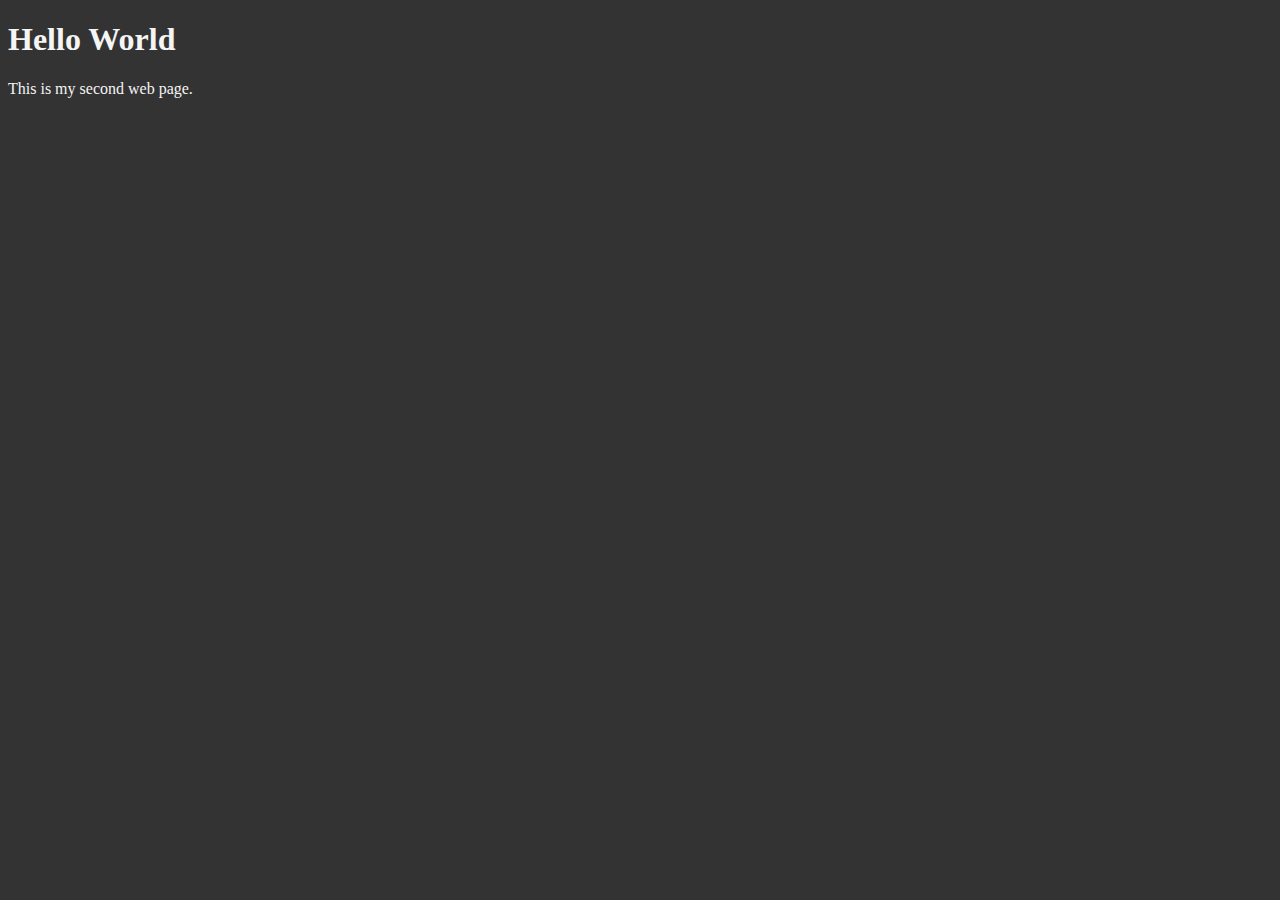
<file: 02_Lesson/index.html>
<!DOCTYPE html>
<html lang="en">
   <head>
      <meta charset="UTF-8" >
      <meta name="author" content="Josue Madueño">
      <meta name="description" content="This page contains all the things I am learning how to create as I learn HTML.">
      <title>Second Lesson</title>
      <link rel="icon" href="html5.png" type="image/x-icon">
      <link rel="stylesheet" href="main.css" type="text/css">
   </head>
   <body>
      <h1>Hello World</h1>
      <p>This is my second web page.</p>
   </body>
</html>
</file>
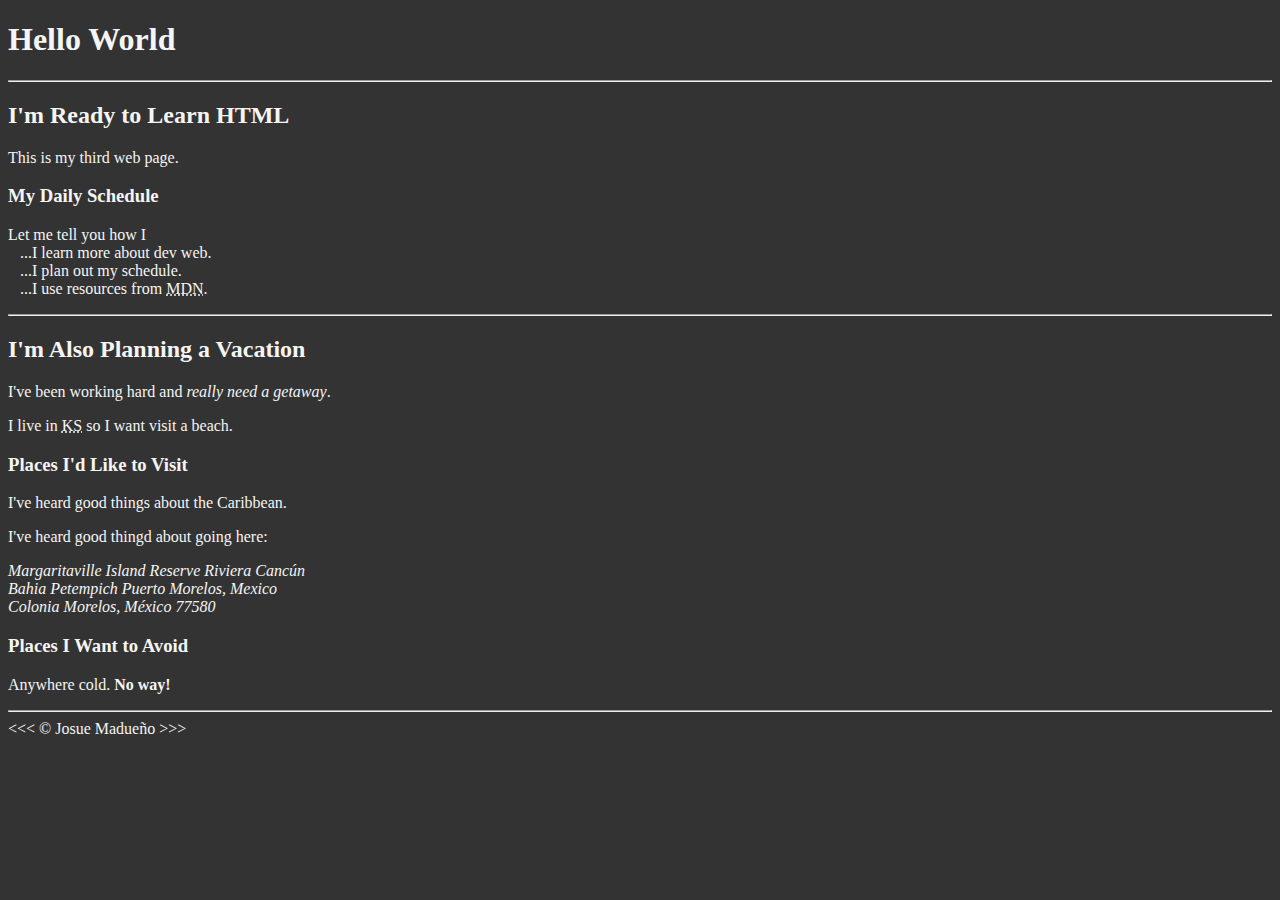
<file: 03_Lesson/index.html>
<!DOCTYPE html>
<html lang="en">
   <head>
      <meta charset="UTF-8" >
      <meta name="author" content="Josue Madueño">
      <meta name="description" content="This page contains all the things I am learning how to create as I learn HTML.">
      <title>Third Lesson</title>
      <link rel="icon" href="html5.png" type="image/x-icon">
      <link rel="stylesheet" href="main.css" type="text/css">
   </head>
   <body>
      <h1>Hello World</h1>

      <hr>

      <h2>I'm Ready to Learn HTML</h2>
      <p>This is my third web page.</p>

      <h3>My Daily Schedule</h3>
      <p>Let me tell you how I
	 <br>&nbsp;&nbsp;&nbsp;...I learn more about dev web.
	 <br>&nbsp;&nbsp;&nbsp;...I plan out my schedule.
	 <br>&nbsp;&nbsp;&nbsp;...I use resources from <abbr title="Mozilla Developer Network">MDN</abbr>.
      </p>

      <hr>

      <h2>I'm Also Planning a Vacation</h2>
      <p>I've been working hard and <em>really need a getaway</em>.</p>
      <p>I live in <abbr title="Kansas">KS</abbr> so I want visit a beach.</p>

      <!-- TODO: Add more places -->
      <h3>Places I'd Like to Visit</h3>
      <p>I've heard good things about the Caribbean.</p>
      <p>I've heard good thingd about going here:</p>
      <address>
	 Margaritaville Island Reserve Riviera Cancún<br>
	 Bahia Petempich Puerto Morelos, Mexico<br>
	 Colonia Morelos, México 77580
      </address>

      <h3>Places I Want to Avoid</h3>
      <p>Anywhere cold. <strong>No way!</strong></p>

      <hr>
      &lt;&lt;&lt; &copy; Josue Madueño &gt;&gt;&gt;
   </body>
</html>
</file>
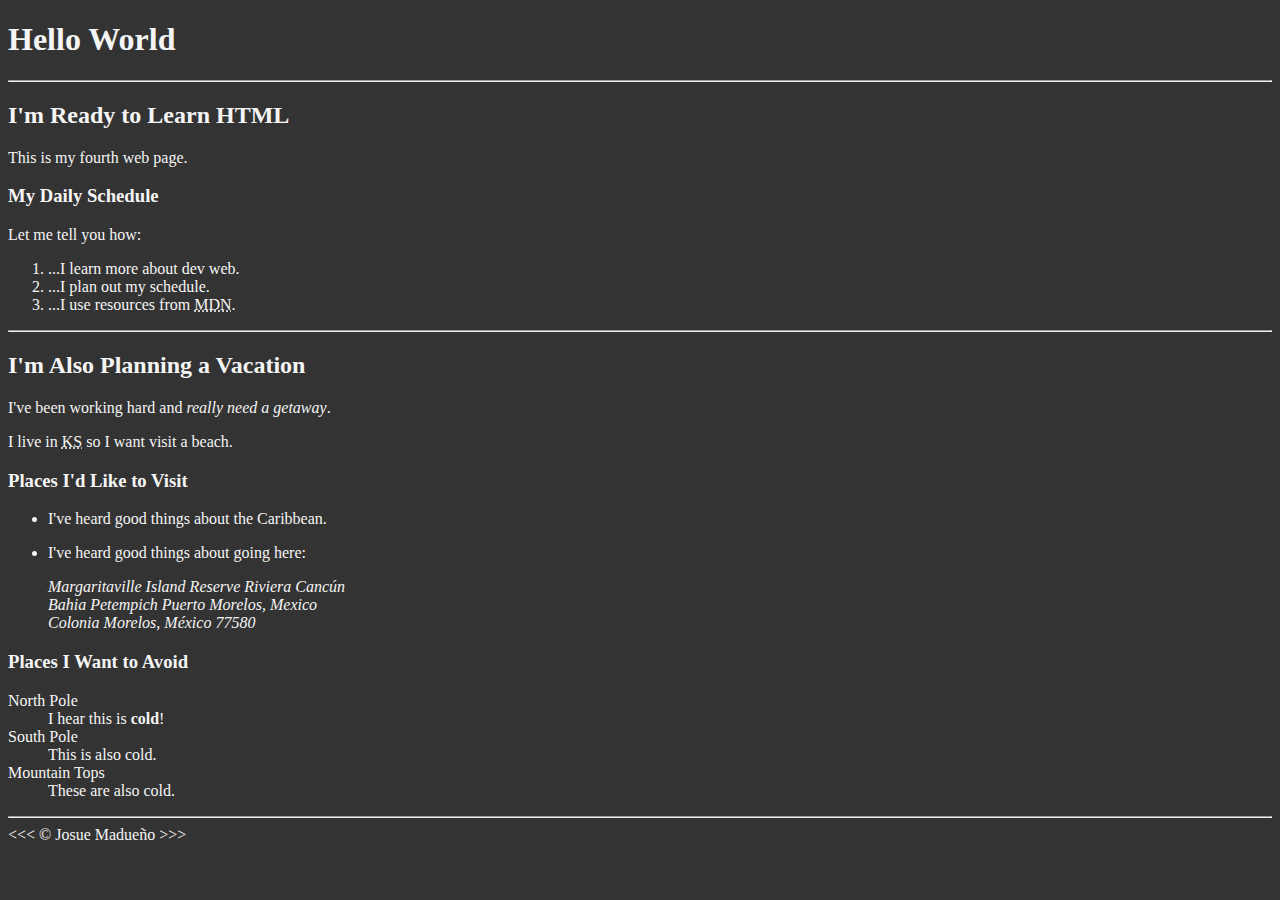
<file: 04_Lesson/index.html>
<!DOCTYPE html>
<html lang="en">
   <head>
      <meta charset="UTF-8" >
      <meta name="author" content="Josue Madueño">
      <meta name="description" content="This page contains all the things I am learning how to create as I learn HTML.">
      <title>Fourth Lesson</title>
      <link rel="icon" href="html5.png" type="image/x-icon">
      <link rel="stylesheet" href="main.css" type="text/css">
   </head>
   <body>
      <h1>Hello World</h1>

      <hr>

      <h2>I'm Ready to Learn HTML</h2>
      <p>This is my fourth web page.</p>

      <h3>My Daily Schedule</h3>
      <p>Let me tell you how:</p>
      <ol>
	 <li>...I learn more about dev web.</li>
	 <li>...I plan out my schedule.</li>
	 <li>...I use resources from <abbr title="Mozilla Developer Network">MDN</abbr>.</li>
      </ol>

      <hr>

      <h2>I'm Also Planning a Vacation</h2>
      <p>I've been working hard and <em>really need a getaway</em>.</p>
      <p>I live in <abbr title="Kansas">KS</abbr> so I want visit a beach.</p>

      <!-- TODO: Add more places -->
      <h3>Places I'd Like to Visit</h3>
      <ul>
	 <li><p>I've heard good things about the Caribbean.</p></li>
	 <li><p>I've heard good things about going here:</p>
	 <address>
	    Margaritaville Island Reserve Riviera Cancún<br>
	    Bahia Petempich Puerto Morelos, Mexico<br>
	    Colonia Morelos, México 77580
	 </address></li>
      </ul>

      <h3>Places I Want to Avoid</h3>
      <dl>
	 <dt>North Pole</dt>
	 <dd>I hear this is <strong>cold</strong>!</dd>

	 <dt>South Pole</dt>
	 <dd>This is also cold.</dd>

	 <dt>Mountain Tops</dt>
	 <dd>These are also cold.</dd>
      </dl>

      <hr>
      &lt;&lt;&lt; &copy; Josue Madueño &gt;&gt;&gt;
   </body>
</html>
</file>
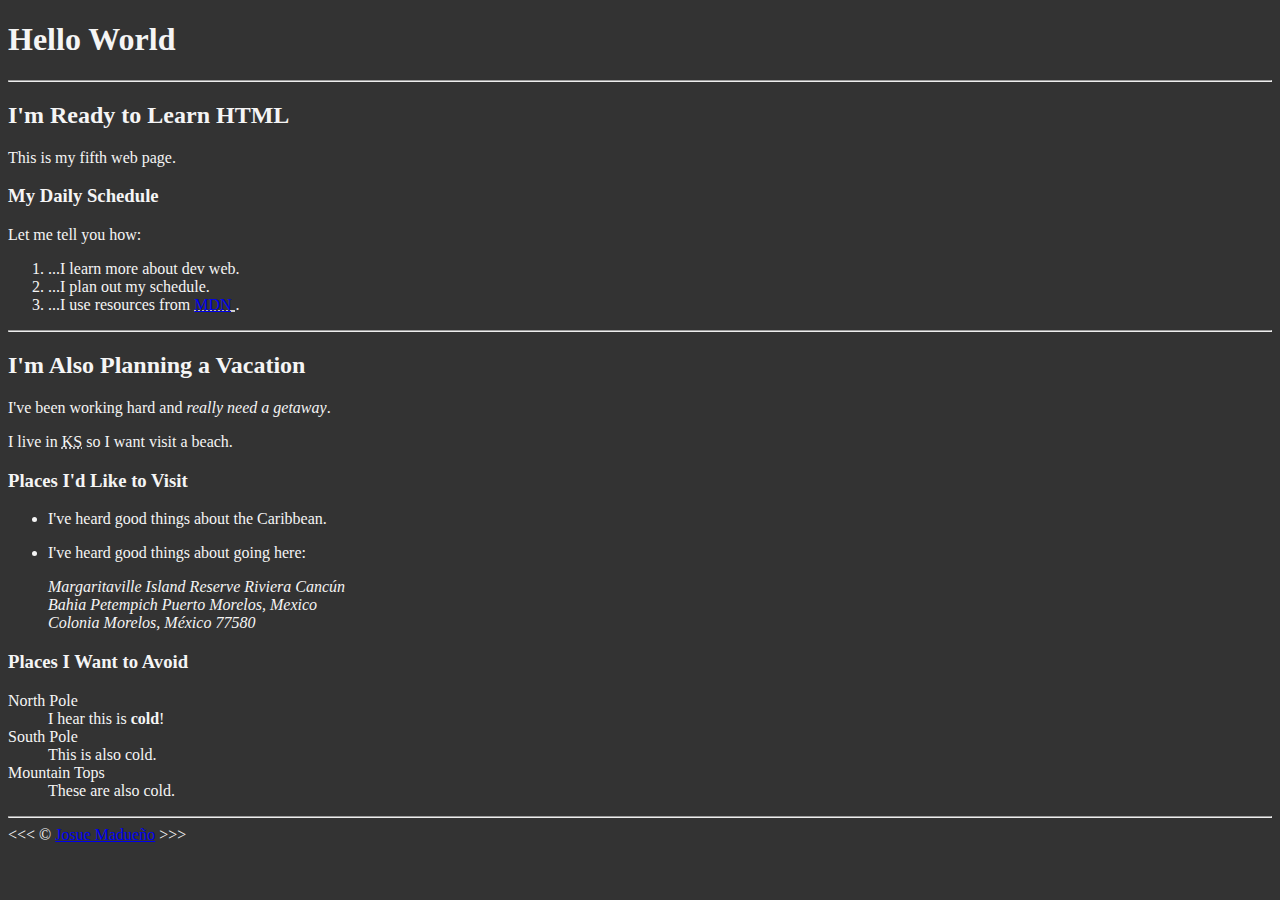
<file: 05_Lesson/index.html>
<!DOCTYPE html>
<html lang="en">
   <head>
      <meta charset="UTF-8" >
      <meta name="author" content="Josue Madueño">
      <meta name="description" content="This page contains all the things I am learning how to create as I learn HTML.">
      <title>Fifth Lesson</title>
      <link rel="icon" href="html5.png" type="image/x-icon">
      <link rel="stylesheet" href="main.css" type="text/css">
   </head>
   <body>
      <h1>Hello World</h1>

      <hr>

      <h2>I'm Ready to Learn HTML</h2>
      <p>This is my fifth web page.</p>

      <h3>My Daily Schedule</h3>
      <p>Let me tell you how:</p>
      <ol>
	 <li>...I learn more about dev web.</li>
	 <li>...I plan out my schedule.</li>
	 <li>...I use resources from <abbr title="Mozilla Developer Network">
	       <a href="https://developer.mozilla.org/">MDN</a>
	    </abbr>.</li>
      </ol>

      <hr>

      <h2>I'm Also Planning a Vacation</h2>
      <p>I've been working hard and <em>really need a getaway</em>.</p>
      <p>I live in <abbr title="Kansas">KS</abbr> so I want visit a beach.</p>

      <!-- TODO: Add more places -->
      <h3>Places I'd Like to Visit</h3>
      <ul>
	 <li><p>I've heard good things about the Caribbean.</p></li>
	 <li><p>I've heard good things about going here:</p>
	 <address>
	    Margaritaville Island Reserve Riviera Cancún<br>
	    Bahia Petempich Puerto Morelos, Mexico<br>
	    Colonia Morelos, México 77580
	 </address></li>
      </ul>

      <h3>Places I Want to Avoid</h3>
      <dl>
	 <dt>North Pole</dt>
	 <dd>I hear this is <strong>cold</strong>!</dd>

	 <dt>South Pole</dt>
	 <dd>This is also cold.</dd>

	 <dt>Mountain Tops</dt>
	 <dd>These are also cold.</dd>
      </dl>

      <hr>
      &lt;&lt;&lt; &copy; <a href="about.html">Josue Madueño</a> &gt;&gt;&gt;
   </body>
</html>
</file>
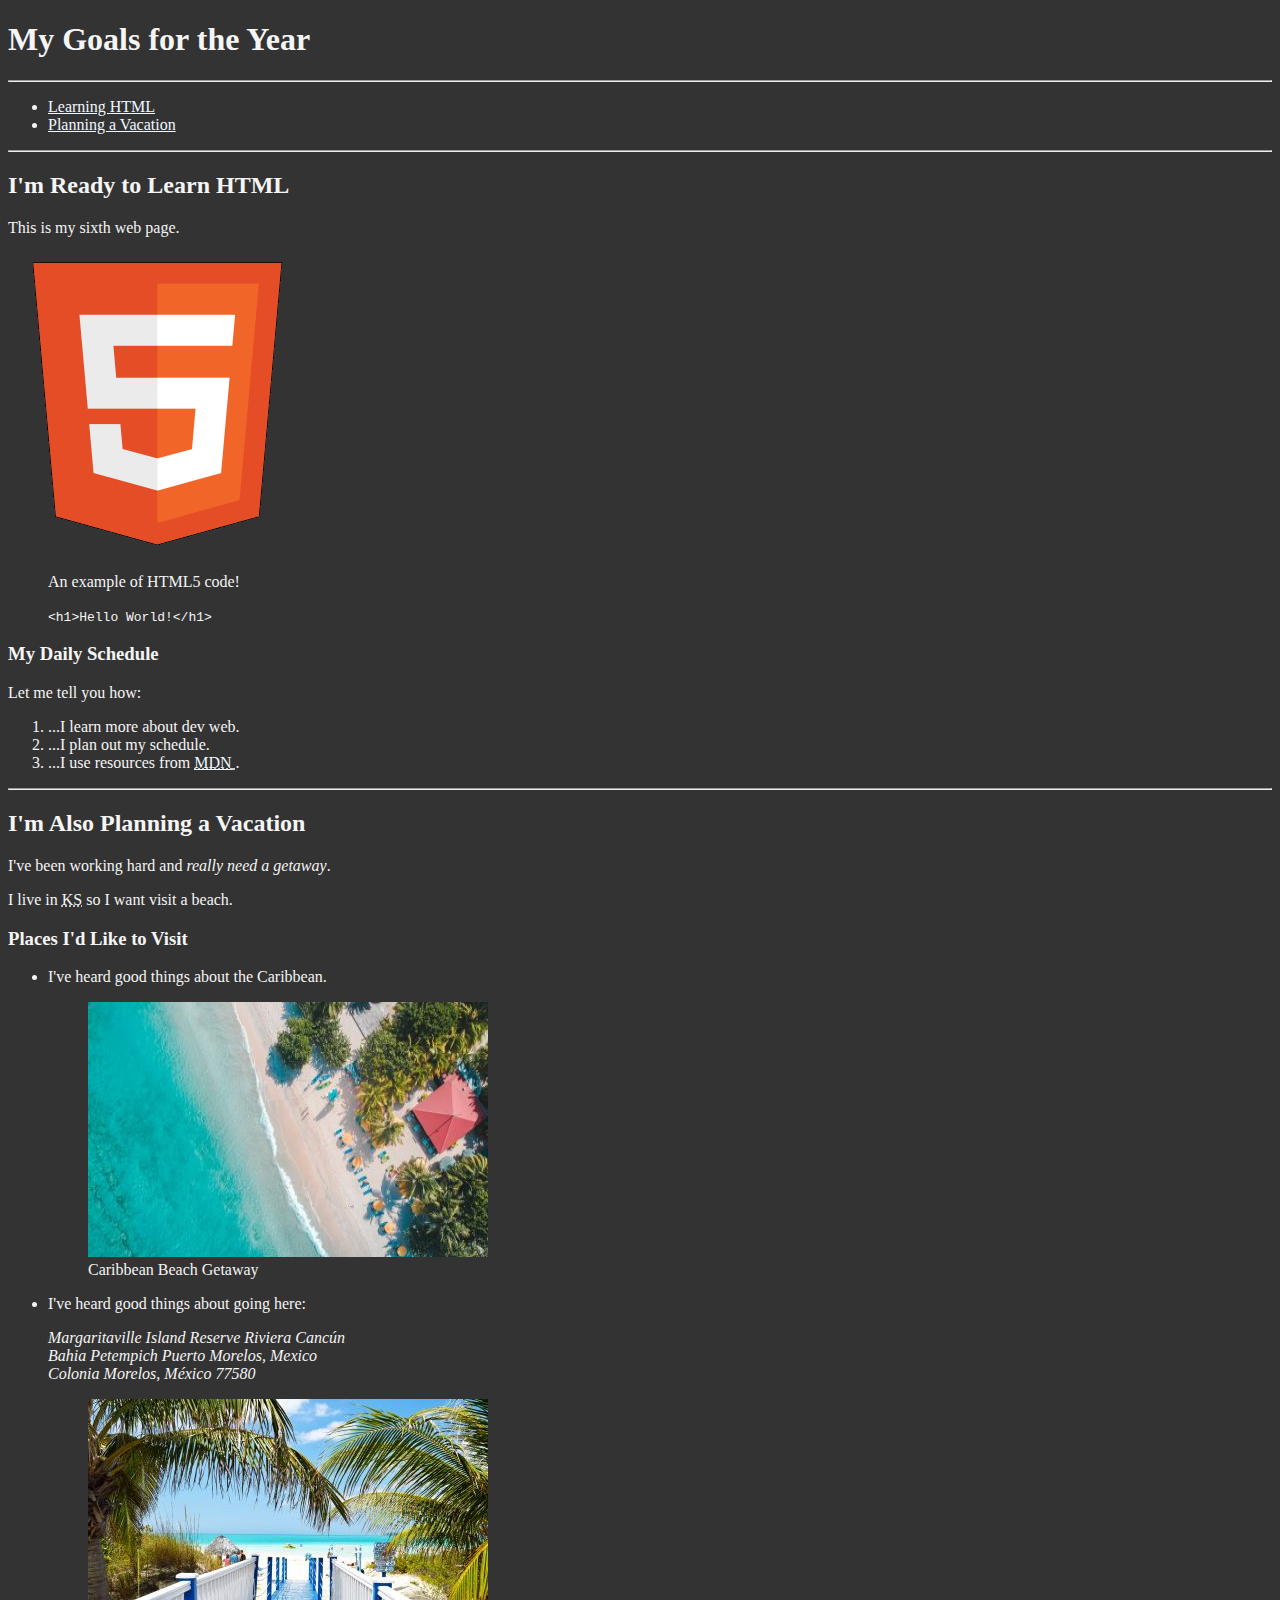
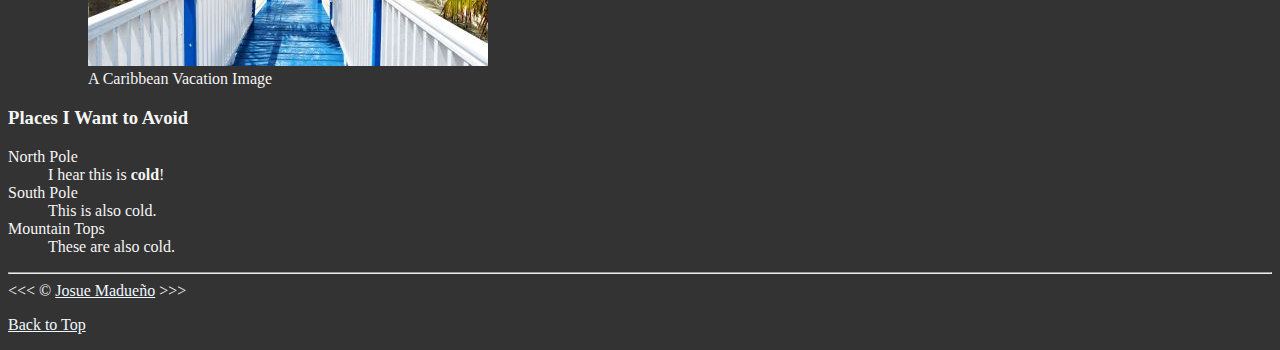
<file: 06_Lesson/index.html>
<!DOCTYPE html>
<html lang="en">
   <head>
      <meta charset="UTF-8" >
      <meta name="author" content="Josue Madueño">
      <meta name="description" content="This page contains all the things I am learning how to create as I learn HTML.">
      <title>Sixth Lesson</title>
      <link rel="icon" href="img/html5.png" type="image/x-icon">
      <link rel="stylesheet" href="main.css" type="text/css">
   </head>
   <body>
      <h1>My Goals for the Year</h1>

      <hr>

      <nav>
	 <ul>
	    <li><a href="#html">Learning HTML</a></li>
	    <li><a href="#vacation">Planning a Vacation</a></li>
	 </ul>
      </nav>

      <hr>

      <section id="html">
	 <h2>I'm Ready to Learn HTML</h2>
	 <p>This is my sixth web page.</p>
	 <img src="img/html_logo_300x300.png" alt="HTML5 Logo" title="I'm learning HTML5" width="300" height="300">
	 <figure>
	    <figcaption>An example of HTML5 code!</figcaption>
	    <p><code>&lt;h1&gt;Hello World!&lt;/h1&gt;</code></p>
	 </figure>

	 <h3>My Daily Schedule</h3>
	 <p>Let me tell you how:</p>
	 <ol>
	    <li>...I learn more about dev web.</li>
	    <li>...I plan out my schedule.</li>
	    <li>...I use resources from <abbr title="Mozilla Developer Network">
		  <a href="https://developer.mozilla.org/">MDN</a>
	       </abbr>.</li>
	 </ol>
      </section>

      <hr>

      <section id="vacation">
	 <h2>I'm Also Planning a Vacation</h2>
	 <p>I've been working hard and <em>really need a getaway</em>.</p>
	 <p>I live in <abbr title="Kansas">KS</abbr> so I want visit a beach.</p>

	 <!-- TODO: Add more places -->
	 <h3>Places I'd Like to Visit</h3>
	 <ul>
	    <li>
	       <p>I've heard good things about the Caribbean.</p>
	       <figure>
		  <img src="img/caribbean.jpg" alt="caribbean beach" title="I want to visit a Caribbean beach." width="400" height="255" loading="lazy">
		  <figcaption>Caribbean Beach Getaway</figcaption>
	       </figure>
	    </li>
	    <li>
	       <p>I've heard good things about going here:</p>
	       <address>
		  Margaritaville Island Reserve Riviera Cancún<br>
		  Bahia Petempich Puerto Morelos, Mexico<br>
		  Colonia Morelos, México 77580
	       </address>
	       <figure>
		  <img src="img/vacation.jpg" alt="Cacun Vacation" title="It's 5 o'Clock Somewhere!" loading="lazy" width="400" height="267">
		  <figcaption>A Caribbean Vacation Image</figcaption>
	       </figure>
	    </li>
	 </ul>

	 <h3>Places I Want to Avoid</h3>
	 <dl>
	    <dt>North Pole</dt>
	    <dd>I hear this is <strong>cold</strong>!</dd>

	    <dt>South Pole</dt>
	    <dd>This is also cold.</dd>

	    <dt>Mountain Tops</dt>
	    <dd>These are also cold.</dd>
	 </dl>
      </section>

      <hr>
      &lt;&lt;&lt; &copy; <a href="about.html">Josue Madueño</a> &gt;&gt;&gt;
      <p><a href="#">Back to Top</a></p>
   </body>
</html>
</file>
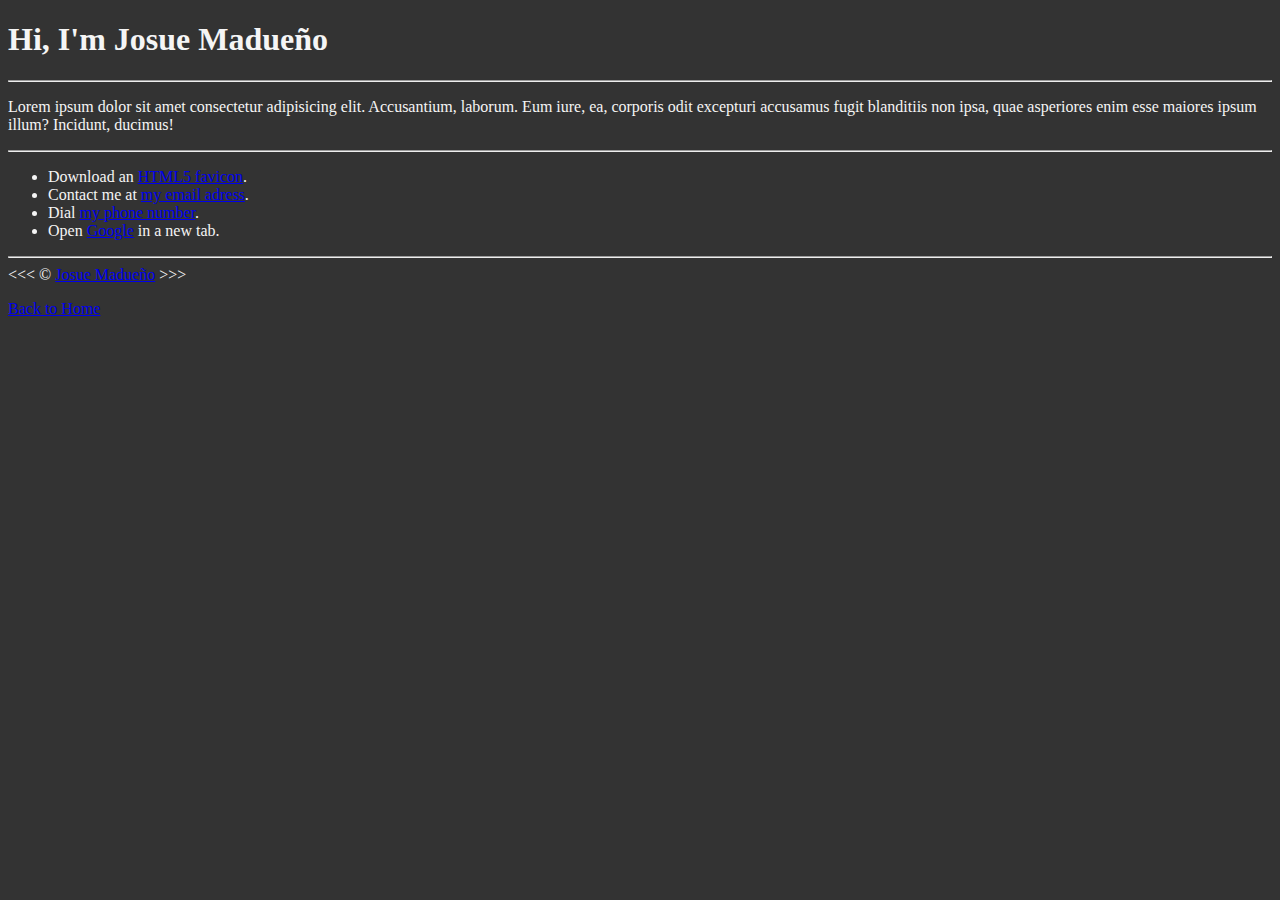
<file: 05_Lesson/about.html>
<!DOCTYPE html>
<html lang="en">
   <head>
      <meta charset="UTF-8" >
      <meta name="author" content="Josue Madueño">
      <meta name="description" content="Hi, I'm Josue Madueño, this page is about me.">
      <title>About me</title>
      <link rel="icon" href="html5.png" type="image/x.icon">
      <link rel="stylesheet" href="main.css" type="text/css">
   </head>
   <body>
      <h1>Hi, I'm Josue Madueño</h1>

      <hr>

      <p>Lorem ipsum dolor sit amet consectetur adipisicing elit. Accusantium, laborum. Eum iure, ea, corporis odit excepturi accusamus fugit blanditiis non ipsa, quae asperiores enim esse maiores ipsum illum? Incidunt, ducimus!</p>

      <hr>

      <ul>
	 <li>Download an <a href="html5.png" download>HTML5 favicon</a>.</li>
	 <li>Contact me at <a href="mailto:random@email.com">my email adress</a>.</li>
	 <li>Dial <a href="tel:+1234567890">my phone number</a>.</li>
	 <li>Open <a href="https://www.google.com/" target="_blank">Google</a> in a new tab.</li>
      </ul>

      <hr>
      &lt;&lt;&lt; &copy; <a href="myAbout.html">Josue Madueño</a> &gt;&gt;&gt;
      <p><a href="/">Back to Home</a></p>
   </body>
</html>
</file>
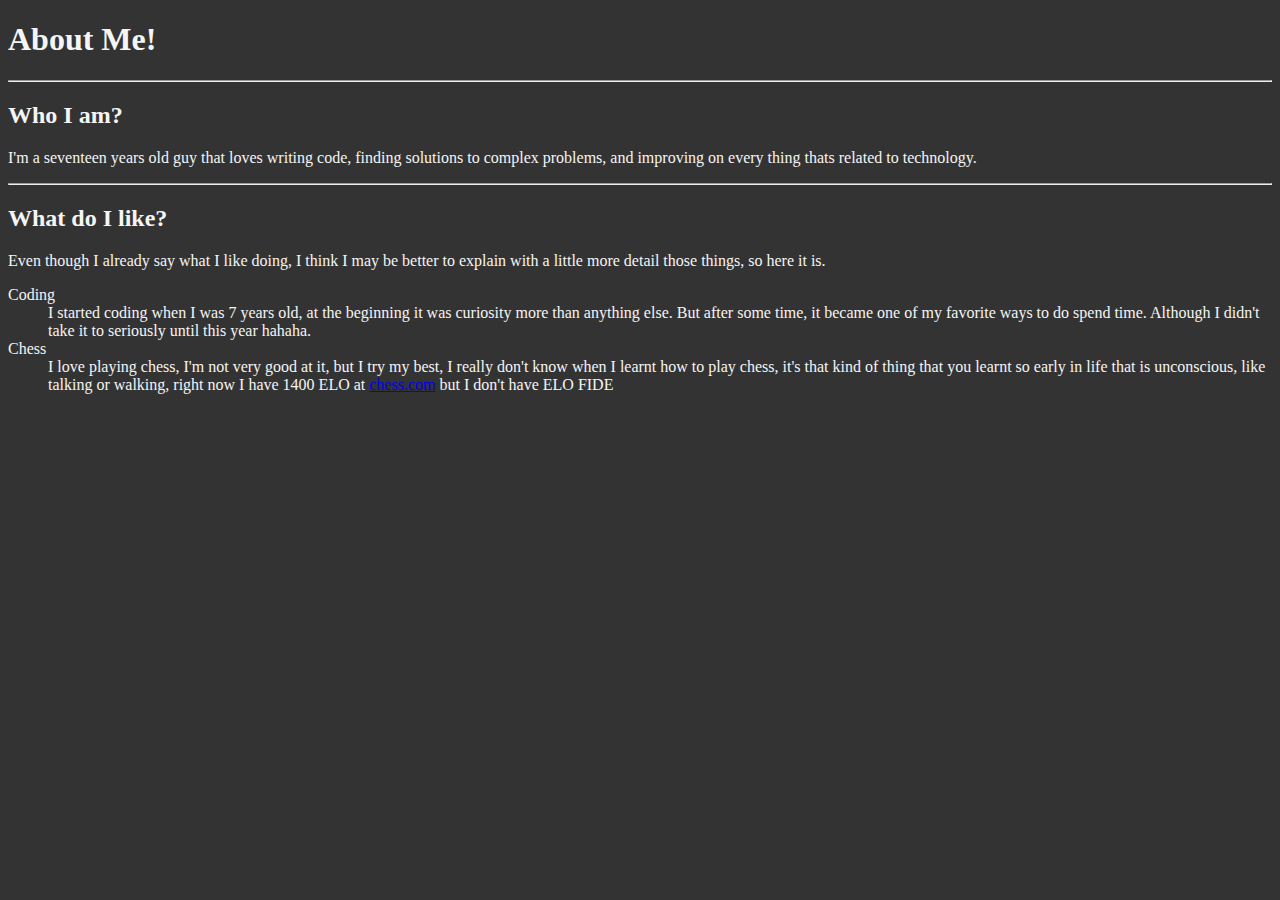
<file: 05_Lesson/myAbout.html>
<!DOCTYPE html>
<html lang="en">
   <head>
      <meta charset="UTF-8" >
      <meta name="author" content="Josue Madueño">
      <meta name="description" content="This page contains some information about me.">
      <title>About Me</title>
      <link rel="stylesheet" href="main.css" type="text/css">
   </head>
   <body>
      <h1>About Me!</h1>
      <hr>
      <h2>Who I am?</h2>
      <p>I'm a seventeen years old guy that loves writing code, finding solutions to complex problems, and improving on every thing thats related to technology.</p>
      <hr>
      <h2>What do I like?</h2>
      <p>Even though I already say what I like doing, I think I may be better to explain with a little more detail those things, so here it is.</p>
      <dl>
	 <dt>Coding</dt>
	 <dd>I started coding when I was 7 years old, at the beginning it was curiosity more than anything else. But after some time, it became one of my favorite ways to do spend time. Although I didn't take it to seriously until this year hahaha.</dd>
	 <dt>Chess</dt>
	 <dd>I love playing chess, I'm not very good at it, but I try my best, I really don't know when I learnt how to play chess, it's that kind of thing that you learnt so early in life that is unconscious, like talking or walking, right now I have 1400 ELO at <a href="https://www.chess.com">chess.com</a> but I don't have ELO FIDE</dd>
      </dl>
   </body>
</html>
</file>
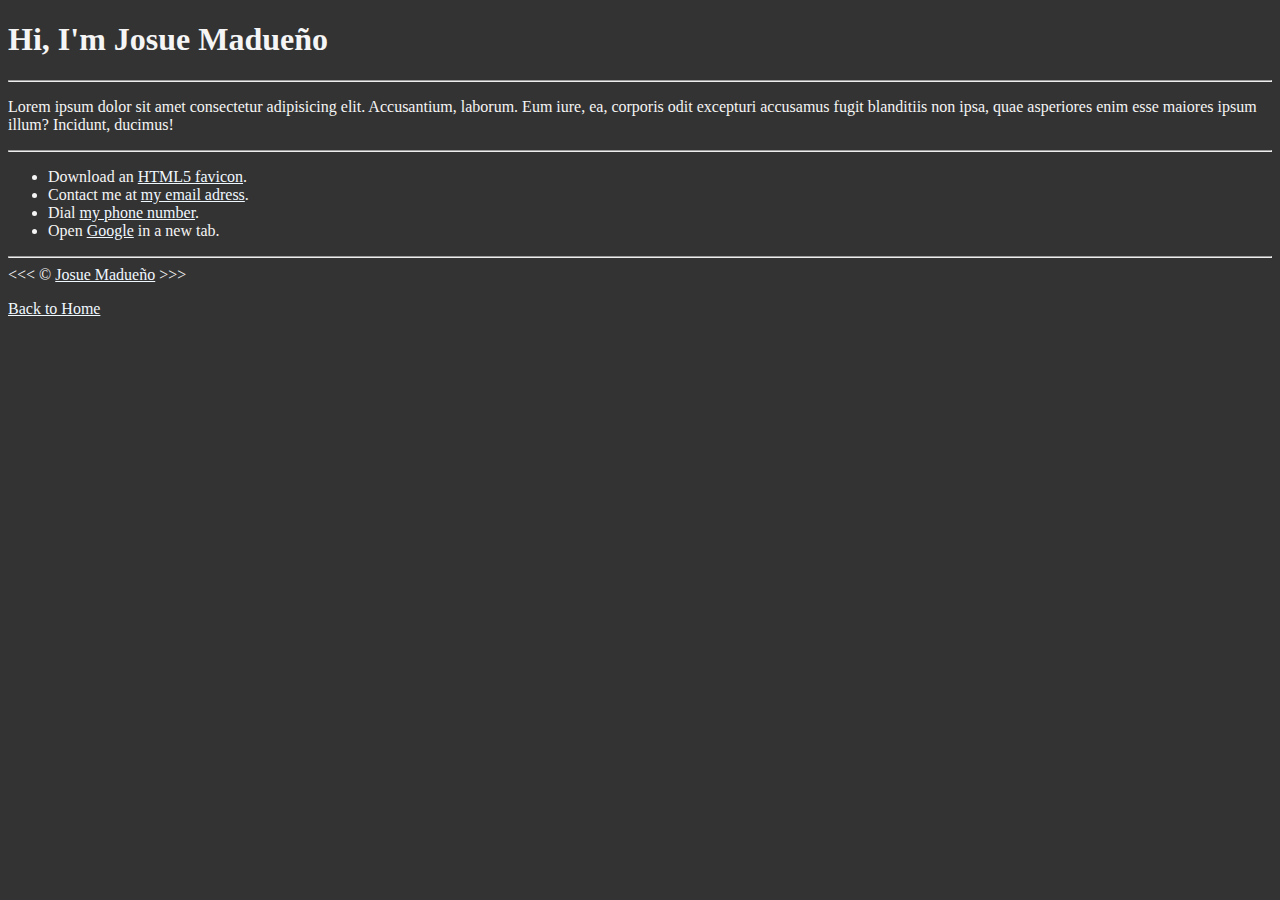
<file: 06_Lesson/about.html>
<!DOCTYPE html>
<html lang="en">
   <head>
      <meta charset="UTF-8" >
      <meta name="author" content="Josue Madueño">
      <meta name="description" content="Hi, I'm Josue Madueño, this page is about me.">
      <title>About me</title>
      <link rel="icon" href="img/html5.png" type="image/x-icon">
      <link rel="stylesheet" href="main.css" type="text/css">
   </head>
   <body>
      <h1>Hi, I'm Josue Madueño</h1>

      <hr>

      <p>Lorem ipsum dolor sit amet consectetur adipisicing elit. Accusantium, laborum. Eum iure, ea, corporis odit excepturi accusamus fugit blanditiis non ipsa, quae asperiores enim esse maiores ipsum illum? Incidunt, ducimus!</p>

      <hr>

      <ul>
	 <li>Download an <a href="img/html5.png" download>HTML5 favicon</a>.</li>
	 <li>Contact me at <a href="mailto:random@email.com">my email adress</a>.</li>
	 <li>Dial <a href="tel:+1234567890">my phone number</a>.</li>
	 <li>Open <a href="https://www.google.com/" target="_blank">Google</a> in a new tab.</li>
      </ul>

      <hr>
      &lt;&lt;&lt; &copy; <a href="myAbout.html">Josue Madueño</a> &gt;&gt;&gt;
      <p><a href="/">Back to Home</a></p>
   </body>
</html>
</file>
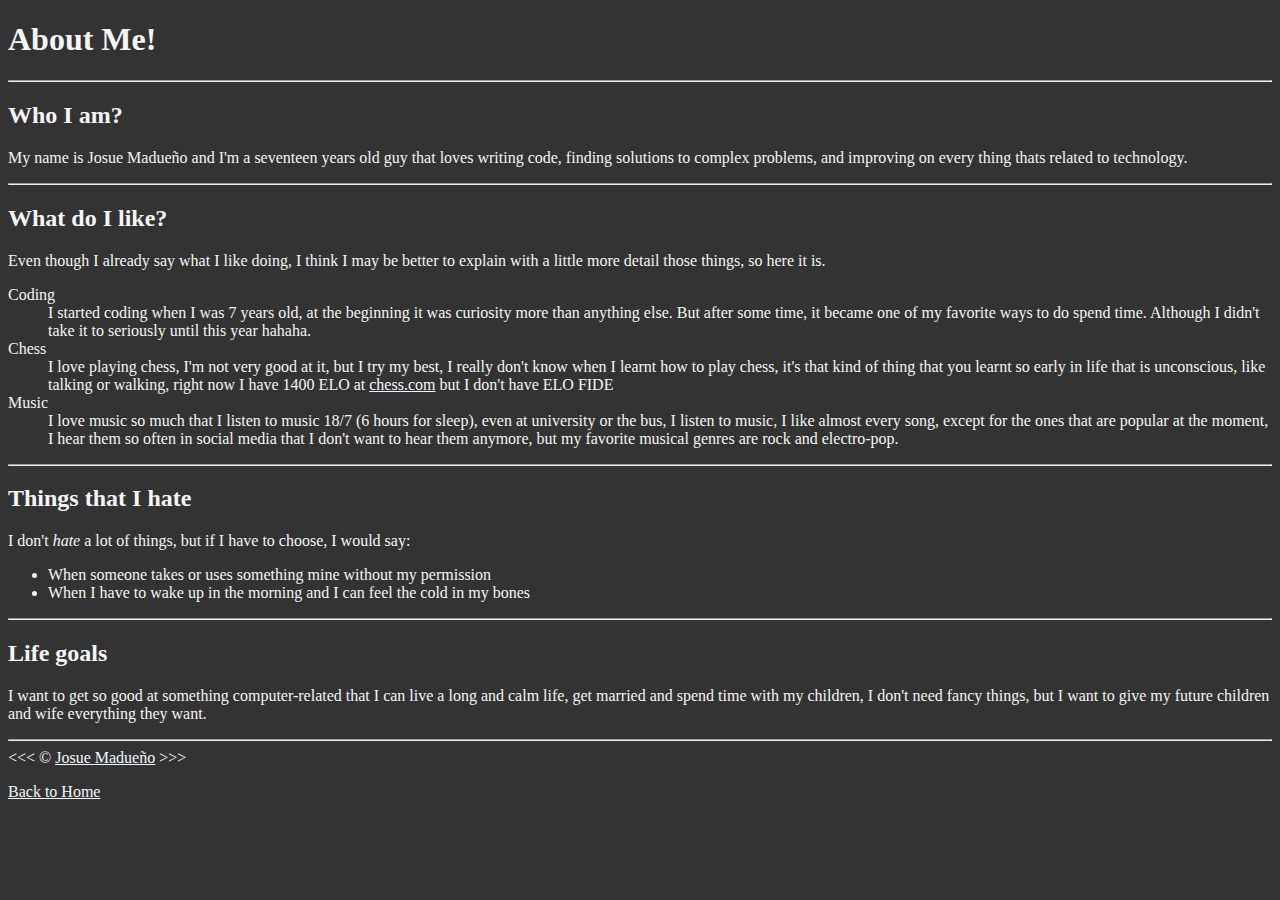
<file: 06_Lesson/myAbout.html>
<!DOCTYPE html>
<html lang="en">
   <head>
      <meta charset="UTF-8" >
      <meta name="author" content="Josue Madueño">
      <meta name="description" content="This page contains some information about me.">
      <title>About Me</title>
      <link rel="icon" href="img/html5.png" type="image/x-icon">
      <link rel="stylesheet" href="main.css" type="text/css">
   </head>
   <body>
      <h1>About Me!</h1>
      <hr>
      <h2>Who I am?</h2>
      <p>My name is Josue Madueño and I'm a seventeen years old guy that loves writing code, finding solutions to complex problems, and improving on every thing thats related to technology.</p>
      <hr>
      <h2>What do I like?</h2>
      <p>Even though I already say what I like doing, I think I may be better to explain with a little more detail those things, so here it is.</p>
      <dl>
	 <dt>Coding</dt>
	 <dd>I started coding when I was 7 years old, at the beginning it was curiosity more than anything else. But after some time, it became one of my favorite ways to do spend time. Although I didn't take it to seriously until this year hahaha.</dd>
	 <dt>Chess</dt>
	 <dd>I love playing chess, I'm not very good at it, but I try my best, I really don't know when I learnt how to play chess, it's that kind of thing that you learnt so early in life that is unconscious, like talking or walking, right now I have 1400 ELO at <a href="https://www.chess.com">chess.com</a> but I don't have ELO FIDE</dd>
	 <dt>Music</dt>
	 <dd>I love music so much that I listen to music 18/7 (6 hours for sleep), even at university or the bus, I listen to music, I like almost every song, except for the ones that are popular at the moment, I hear them so often in social media that I don't want to hear them anymore, but my favorite musical genres are rock and electro-pop.</dd>
      </dl>
      <hr>
      <h2>Things that I hate</h2>
      <p>I don't <em>hate</em> a lot of things, but if I have to choose, I would say:
      <ul>
	 <li>When someone takes or uses something mine without my permission</li>
	 <li>When I have to wake up in the morning and I can feel the cold in my bones</li>
      </ul>
      <hr>
      <h2>Life goals</h2>
      <p>I want to get so good at something computer-related that I can live a long and calm life, get married and spend time with my children, I don't need fancy things, but I want to give my future children and wife everything they want.</p>
      <hr>
      &lt;&lt;&lt; &copy; <a href="about.html">Josue Madueño</a> &gt;&gt;&gt;
      <p><a href="/">Back to Home</a></p>
   </body>
</html>
</file>
<file: 02_Lesson/main.css>
body {
   background-color: #333;
   color: whitesmoke;
}
</file>
<file: 03_Lesson/main.css>
body {
   background-color: #333;
   color: whitesmoke;
}
</file>
<file: 04_Lesson/main.css>
body {
   background-color: #333;
   color: whitesmoke;
}
</file>
<file: 05_Lesson/main.css>
body {
   background-color: #333;
   color: whitesmoke;
}
</file>
<file: 06_Lesson/main.css>
body {
   background-color: #333;
   color: whitesmoke;
}

a {
   color: aliceblue;
}

a:visited {
   color: lightgray;
}

a:hover, a:active {
   color: #eee;
}
</file>
